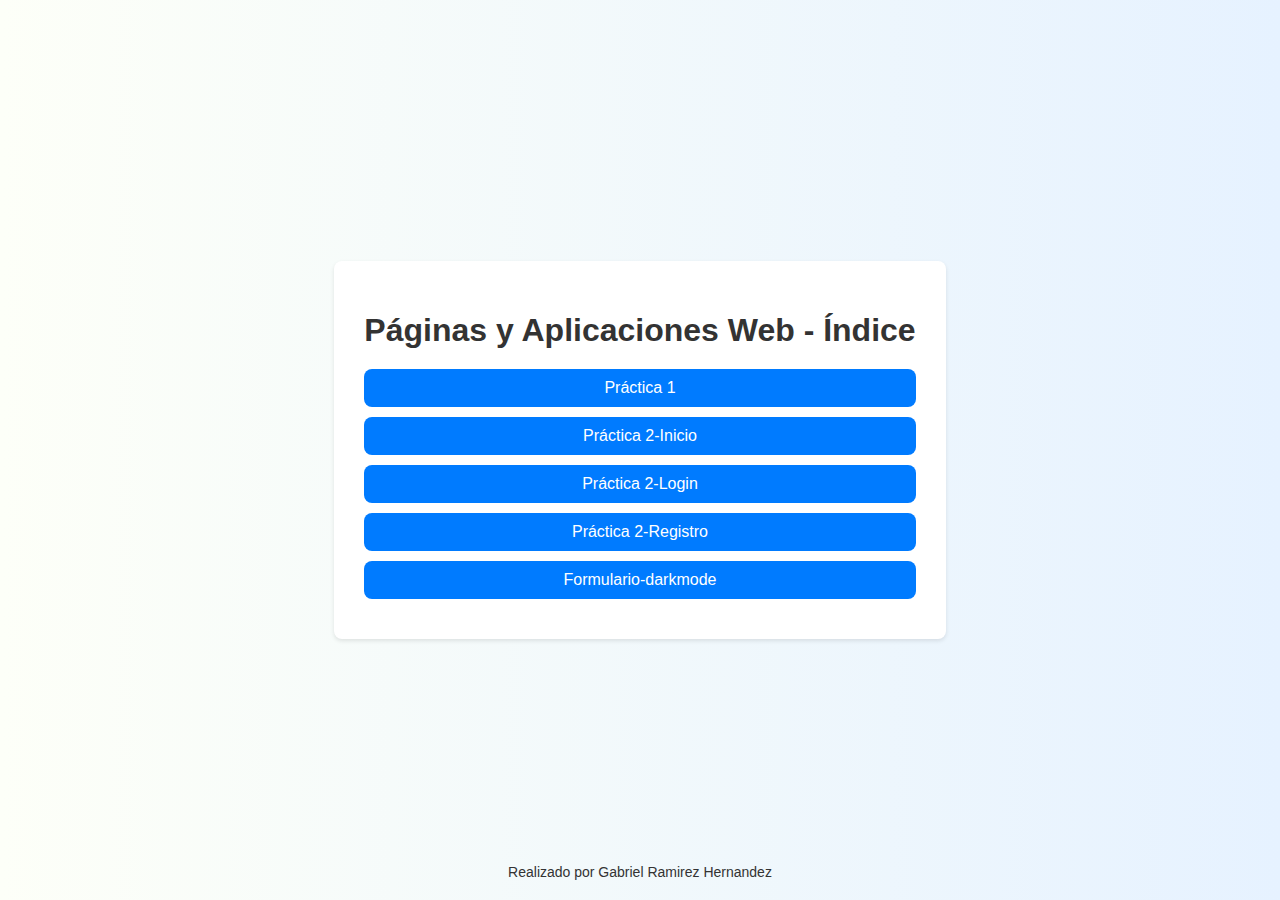
<file: index.html>
<!DOCTYPE html>
<html lang="es">
<head>
    <meta charset="UTF-8">
    <meta name="viewport" content="width=device-width, initial-scale=1.0">
    <title>Páginas y Aplicaciones Web - Índice</title>
    <style>
        body {
            font-family: 'Segoe UI', Tahoma, Geneva, Verdana, sans-serif;
            background: linear-gradient(to right, #fdfff8, #e6f2ff);
            margin: 0;
            padding: 0;
            min-height: 100vh;
            display: flex;
            justify-content: center;
            align-items: center;
        }
        .container {
            text-align: center;
            background-color: #fff;
            padding: 30px;
            border-radius: 8px;
            box-shadow: 0 2px 4px rgba(0, 0, 0, 0.1);
        }
        h1 {
            color: #333;
            margin-bottom: 20px;
        }
        ul {
            list-style-type: none;
            padding: 0;
            margin: 0;
        }
        li {
            margin-bottom: 10px;
        }
        a {
            display: block;
            padding: 10px 20px;
            text-decoration: none;
            color: #fff;
            background-color: #007bff;
            border-radius: 8px;
            transition: background-color 0.3s;
        }
        a:hover {
            background-color: #0056b3;
        }
        footer {
            margin-top: 20px;
            font-size: 14px;
            color: #333;
            text-align: center;
            position: absolute;
            bottom: 20px;
            width: 100%;
        }
    </style>
</head>
<body>
    <div class="container">
        <h1>Páginas y Aplicaciones Web - Índice</h1>
        <ul>
            <li><a href="https://rivery3.github.io/gabemers.html">Práctica 1</a></li>
            <li><a href="Practica_2_web/Login.html">Práctica 2-Inicio</a></li>
            <li><a href="Practica_2_web/Inicio.html">Práctica 2-Login</a></li>
            <li><a href="Practica_2_web/Registro.html">Práctica 2-Registro</a></li>
            <li><a href="formulario/formulario.html">Formulario-darkmode</a></li>
        </ul>
    </div>
    <footer>Realizado por Gabriel Ramirez Hernandez</footer>
</body>
</html>
</file>
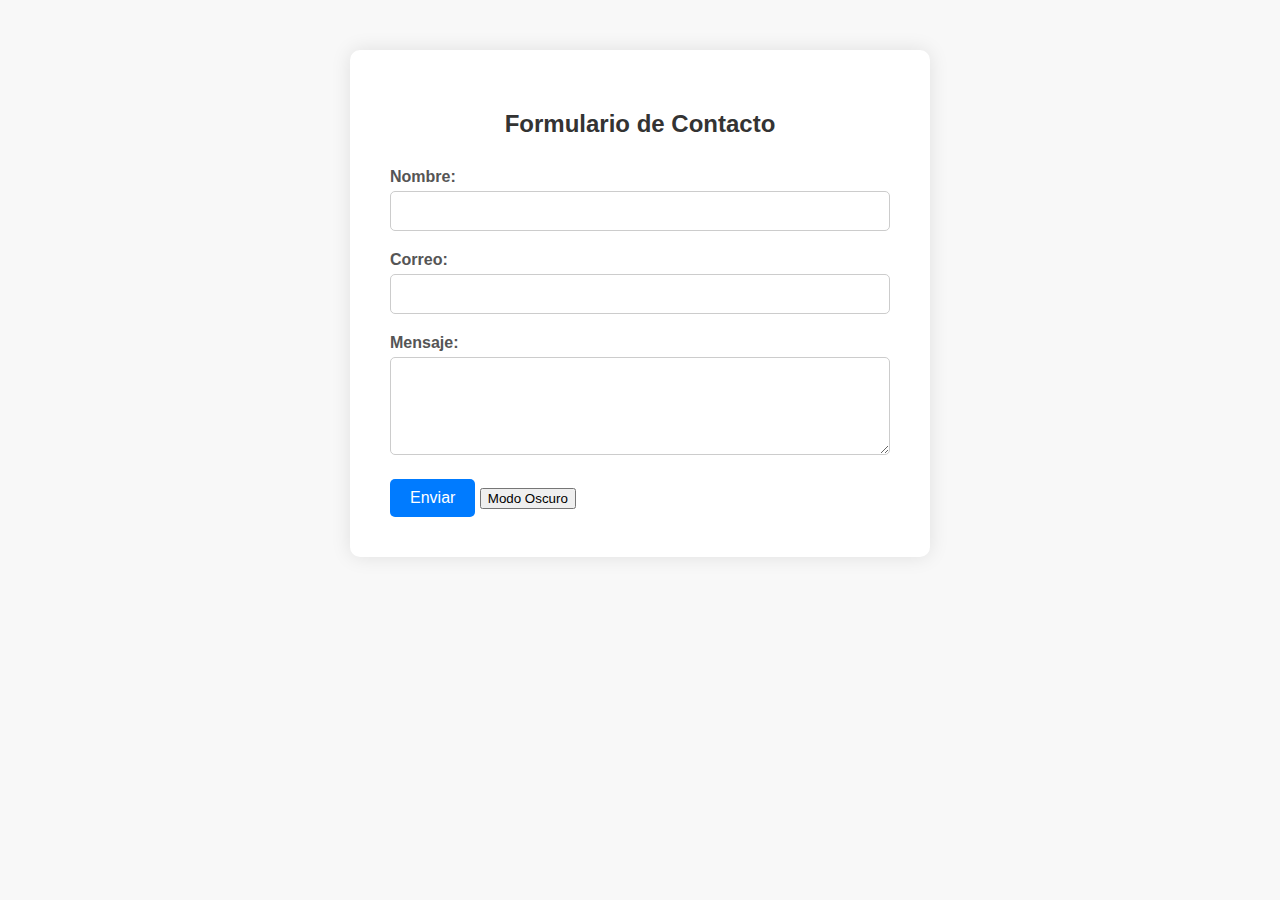
<file: formulario/formulario.html>
<!DOCTYPE html>
<html lang="es">
<head>
    <meta charset="UTF-8">
    <meta name="viewport" content="width=device-width, initial-scale=1.0">
    <title>Formulario de Contacto</title>
    <link rel="stylesheet" href="style.css">
</head>
<body>

<div class="container" id="container">
    <h2>Formulario de Contacto</h2>
    <form id="contactForm" action="#">
        <div class="form-group">
            <label for="nombre">Nombre:</label>
            <input type="text" id="nombre" name="nombre" required>
        </div>
        <div class="form-group">
            <label for="correo">Correo:</label>
            <input type="email" id="correo" name="correo" required>
        </div>
        <div class="form-group">
            <label for="mensaje">Mensaje:</label>
            <textarea id="mensaje" name="mensaje" rows="4" required></textarea>
        </div>
        <button type="submit" onclick="submitForm()">Enviar</button>
        <button id="darkModeBtn" onclick="toggleDarkMode()">Modo Oscuro</button>
    </form>
</div>



<script src="script.js"></script>
</body>
</html>
</file>
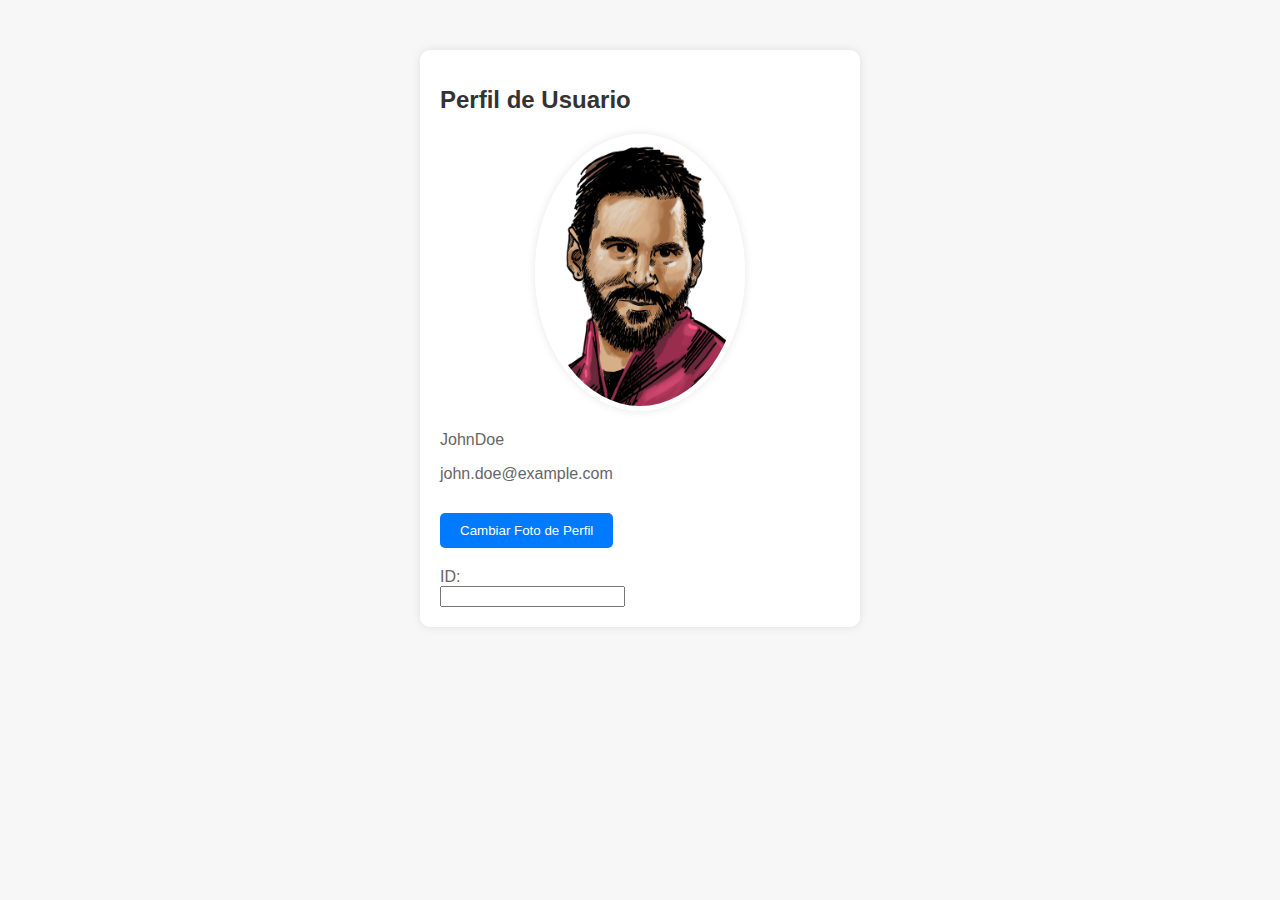
<file: Practica_2_web/Inicio.html>
<!DOCTYPE html>
<html lang="es">
<head>
<meta charset="UTF-8">
<meta name="viewport" content="width=device-width, initial-scale=1.0">
<title>Perfil de Usuario</title>
<style>
    /* Estilos Corporate Memphis */
    body {
        font-family: 'Arial', sans-serif;
        background-color: #f7f7f7;
        margin: 0;
        padding: 0;
    }
    .profile-container {
        max-width: 400px;
        margin: 50px auto;
        padding: 20px;
        background-color: #fff;
        border-radius: 10px;
        box-shadow: 0 0 10px rgba(0, 0, 0, 0.1);
    }
    h1 {
        color: #333;
        font-size: 24px;
        margin-bottom: 20px;
    }
    img {
        max-width: 200px;
        border-radius: 50%;
        margin: 0 auto 20px;
        display: block;
        border: 5px solid #fff;
        box-shadow: 0 0 10px rgba(0, 0, 0, 0.1);
    }
    p {
        color: #666;
        font-size: 16px;
        margin-bottom: 10px;
    }
    button {
        margin-top: 20px;
        padding: 10px 20px;
        background-color: #007bff;
        color: #fff;
        border: none;
        border-radius: 5px;
        cursor: pointer;
        transition: background-color 0.3s ease;
    }
    button:hover {
        background-color: #0056b3;
    }
    label {
        display: block;
        margin-top: 20px;
        color: #666;
        font-size: 16px;
    }
    input[type="string"] {
        width: 100%;
        padding: 10px;
        margin-top: 5px;
        border: 1px solid #ccc;
        border-radius: 5px;
        box-sizing: border-box;
    }
</style>
</head>
<body>

<div class="profile-container">
    <h1>Perfil de Usuario</h1>
    <img id="profile-pic" src="messi.jpg" alt="Foto de perfil">
    <p id="username">Nombre de usuario</p>
    <p id="email">correo@ejemplo.com</p>
    <button onclick="changeProfilePic()">Cambiar Foto de Perfil</button>

    <form>
        <label for="id">ID:</label>
        <input type="text" id="id" name="id" required>

        <input type="text" name="token" value="code37" style="display: none;">
    </form>
</div>

<script>
    // Información de usuario simulada
    const userData = {
        username: "JohnDoe",
        email: "john.doe@example.com",
        profilePic: "messi.jpg" // ruta a la foto de perfil actual
    };

    // Función para cargar la información del usuario en la página
    function loadUserInfo() {
        document.getElementById('profile-pic').src = userData.profilePic;
        document.getElementById('username').innerText = userData.username;
        document.getElementById('email').innerText = userData.email;
    }

    // Función para cambiar la foto de perfil
    function changeProfilePic() {
        const newPicUrl = prompt("Ingrese la URL de la nueva foto de perfil:");
        if (newPicUrl) {
            userData.profilePic = newPicUrl;
            document.getElementById('profile-pic').src = newPicUrl;
        }
    }

    // Cargar información del usuario cuando la página se carga
    window.onload = loadUserInfo;
</script>
</body>
</html>
</file>
<file: formulario/style.css>
body {
    font-family: Arial, sans-serif;
    background-color: #f8f8f8;
    margin: 0;
    padding: 0;
    transition: background-color 0.3s;
}

.container {
    max-width: 500px;
    margin: 50px auto;
    background-color: #fff;
    padding: 40px;
    border-radius: 10px;
    box-shadow: 0 0 20px rgba(0, 0, 0, 0.1);
}

h2 {
    text-align: center;
    margin-bottom: 30px;
    color: #333;
}

.form-group {
    margin-bottom: 20px;
}

label {
    display: block;
    margin-bottom: 5px;
    color: #555;
    font-weight: bold;
}

input[type="text"],
input[type="email"],
textarea {
    width: 100%;
    padding: 10px;
    border: 1px solid #ccc;
    border-radius: 5px;
    box-sizing: border-box;
    font-size: 16px;
}

button[type="submit"] {
    background-color: #007bff;
    color: #fff;
    padding: 10px 20px;
    border: none;
    border-radius: 5px;
    cursor: pointer;
    font-size: 16px;
    transition: background-color 0.3s;
}

button[type="submit"]:hover {
    background-color: #0056b3;
}

/* Modo oscuro */
.dark-mode {
    background-color: #333;
    color: #fff;
}

.dark-mode .container {
    background-color: #444;
}

.dark-mode h2 {
    color: #fff;
}

.dark-mode label {
    color: #ddd;

}

.dark-mode input[type="text"],
.dark-mode input[type="email"],
.dark-mode textarea {
    background-color: #555;
    color: #fff;
}

.dark-mode button[type="submit"] {
    background-color: #0056b3;

}
</file>
